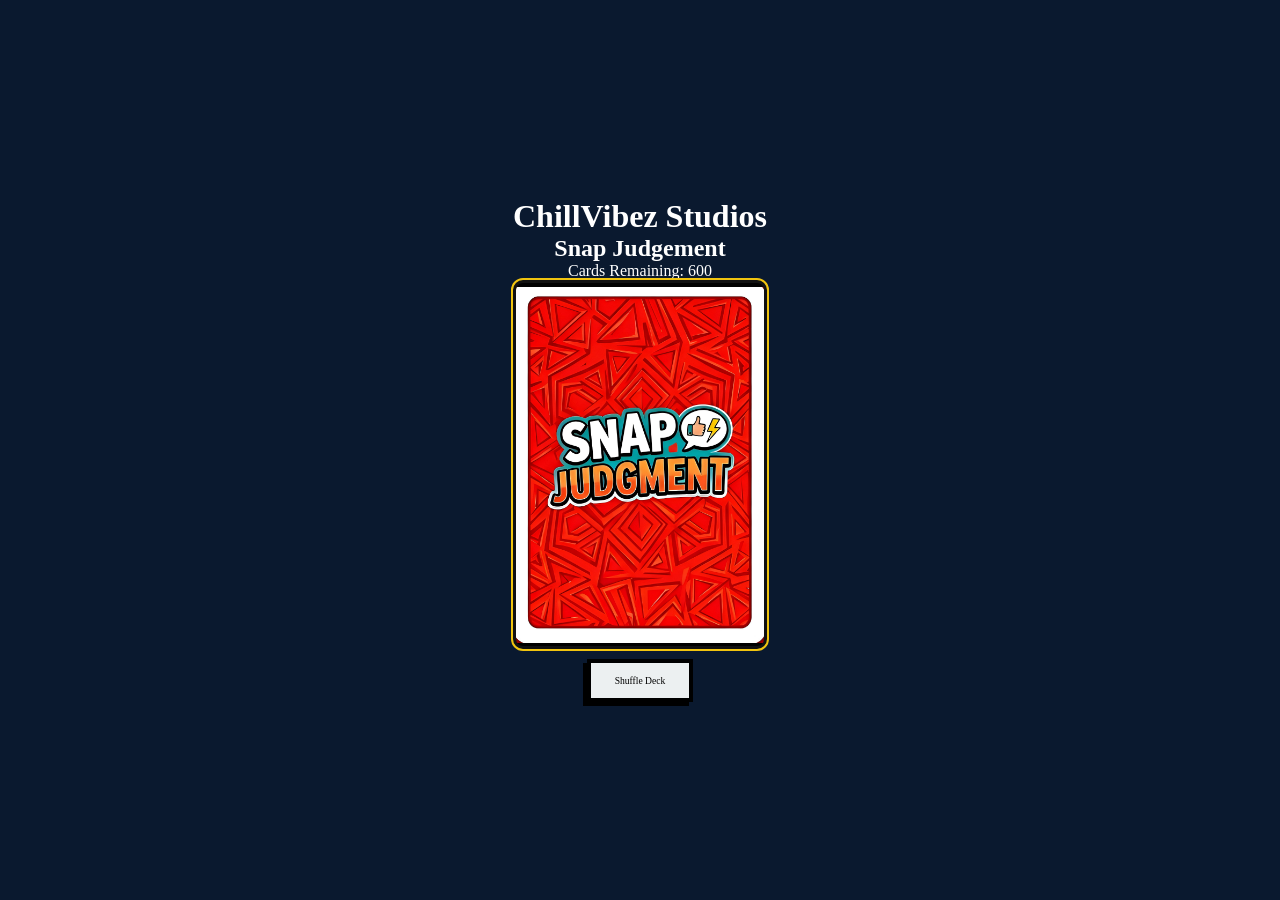
<file: index.html>
<!DOCTYPE html>
<html lang="en">
<head>
    <meta charset="UTF-8">
    <meta name="viewport" content="width=device-width, initial-scale=1.0">
    <title>Snap Judgement</title>
    <link rel="stylesheet" href="style.css?v=2">
</head>
<body>
    <div class="game-container">
        <header>
            <h1 class="studio-name">ChillVibez Studios</h1>
            <h2 id="game-title">Snap Judgement</h2>
            <p id="stats">Cards Remaining: <span id="card-count">300</span></p>
        </header>

        <main>
            <div id="card-area">
                <div class="card" id="main-card">
                    <div class="card-inner">
                        <div class="card-back">
                            <!-- Image will be set via CSS background -->
                        </div>
                        <div class="card-front">
                            <div class="card-header">
                                <span class="card-type" id="card-category">CATEGORY</span>
                                <span class="card-id" id="card-number">#000</span>
                            </div>
                            <div class="card-illustration">
                                <span id="card-emoji">🃏</span>
                            </div>
                            <div class="content-wrapper">
                                <p id="card-text">Click to draw a card!</p>
                            </div>
                            <div class="card-footer">
                                <div class="stat-box">
                                    <span class="stat-label">AWKWARDNESS</span>
                                    <div class="stat-bar"><div class="stat-fill" id="stat-awkward"></div></div>
                                </div>
                                <p class="disclaimer">© 2026 ChillVibez Studios | Created by Ethan Tyler Bonser & Tim Jacobson</p>
                            </div>
                        </div>
                    </div>
                </div>
            </div>
        </main>

        <footer>
            <button id="shuffle-btn">Shuffle Deck</button>
        </footer>
    </div>

    <script src="cards.js"></script>
    <script src="script.js"></script>
</body>
</html>
</file>
<file: style.css>
:root {
    --navy-bg: #0a192f;
    --gold: #f1c40f;
    --accent: #e94560;
    --text-white: #ffffff;
    --text-muted: #8892b0;
    --card-frame: #112240;
    --parchment: #f3e5ab;
    --radius-lg: 20px;
    --radius-md: 12px;
}

* { box-sizing: border-box; margin: 0; padding: 0; }

body {
    background-color: var(--navy-bg);
    color: var(--text-white);
    font-family: 'Press Start 2P', cursive;
    display: flex;
    justify-content: center;
    align-items: center;
    min-height: 100dvh;
    overflow: hidden;
    touch-action: manipulation;
}

/* --- REUSABLE LAYOUTS --- */
.app-container {
    width: 100%;
    height: 100dvh;
    display: flex;
    flex-direction: column;
    align-items: center;
    justify-content: space-between;
    padding: 20px;
    max-width: 1400px;
    margin: auto;
}

header { width: 100%; text-align: center; }
footer { width: 100%; text-align: center; padding-top: 10px; }

/* --- CARD ENGINE --- */
.card {
    aspect-ratio: 2.2 / 3.2;
    perspective: 1000px;
    cursor: pointer;
}

.card-inner {
    position: relative; width: 100%; height: 100%;
    transform-style: preserve-3d; transition: transform 0.5s steps(6);
    will-change: transform;
}

.card.flipped .card-inner { transform: rotateX(180deg); }

.card-back, .card-front {
    position: absolute; width: 100%; height: 100%;
    backface-visibility: hidden; border: 3px solid #111;
    outline: 2px solid var(--gold); border-radius: 10px; overflow: hidden;
}

.card-back { background: #000 url('Images/Snap%20Judgement%20Back%20Card.jpg') center/contain no-repeat; }
.card-front { background: var(--card-frame); transform: rotateX(180deg); padding: 5px; display: flex; flex-direction: column; }

/* --- CARD CONTENT --- */
.card-header { background: linear-gradient(180deg, #631010 0%, #3a0a0a 100%); border: 1px solid var(--gold); border-radius: 8px 8px 2px 2px; padding: 3px; display: flex; justify-content: space-between; align-items: center; }
.card-type { font-size: 0.3rem; color: var(--gold); text-transform: uppercase; }
.card-illustration { flex: 0.8; background: #000; border-radius: 50% 50% 5% 5%; margin: 2px; display: flex; justify-content: center; align-items: center; font-size: 1.2rem; }
.card-main-content { flex: 2.2; display: flex; gap: 4px; }
.card-sidebar { width: 15px; display: flex; flex-direction: column; justify-content: center; gap: 4px; }
.stat-icon { width: 12px; height: 12px; border: 1px solid var(--gold); border-radius: 50%; font-size: 0.4rem; display: flex; justify-content: center; align-items: center; background: #222; }
.content-wrapper { flex: 1; background: var(--parchment); border: 2px solid #8b4513; border-radius: 4px; padding: 6px; display: flex; align-items: center; justify-content: center; }
.mini-card-text { font-family: 'Fredoka', sans-serif; font-weight: 700; font-size: 0.5rem; line-height: 1.1; color: #222; text-align: center; }

/* --- BOARD SPECIFIC --- */
.board-page .board-layout { flex: 1; display: grid; grid-template-columns: 280px 1fr 280px; align-items: center; width: 100%; gap: 30px; }
.board-page .card { height: 42vh; width: auto; margin: 0 auto; }
.board-page .mini-card-text { font-size: 0.85rem; line-height: 1.3; }
.player-container-box {
    display: flex;
    flex-direction: row; /* Side-by-side */
    align-items: center;
    gap: 20px;
}

.side-pile { background: rgba(255,255,255,0.02); border: 3px solid var(--gold); border-radius: var(--radius-lg); padding: 15px; min-width: 180px; text-align: center; }
.win-count { font-size: 3rem; color: var(--gold); margin: 10px 0; }
.submission-slot { width: 100%; height: 28vh; border: 3px dashed rgba(255,255,255,0.05); border-radius: var(--radius-md); display: flex; align-items: center; justify-content: center; }

/* --- PLAYER SPECIFIC --- */
.player-page .player-hand { 
    display: grid;
    grid-template-columns: repeat(4, 90px);
    grid-template-rows: auto auto auto;
    gap: 10px;
    justify-content: center;
    align-content: center;
    padding: 20px;
}

.player-page .card { width: 90px; height: 135px; }

/* Pyramid Row 1: 1 card, centered over 4 columns */
.player-page .hand-card:nth-child(1) {
    grid-column: 1 / span 4;
    justify-self: center;
    width: 105px; height: 155px; /* Slightly larger top card */
}

/* Pyramid Row 2: 2 cards, centered over 4 columns */
.player-page .hand-card:nth-child(2) {
    grid-column: 1 / span 2;
    justify-self: end;
}
.player-page .hand-card:nth-child(3) {
    grid-column: 3 / span 2;
    justify-self: start;
}

/* Pyramid Row 3: 4 cards */
.player-page .hand-card:nth-child(4),
.player-page .hand-card:nth-child(5),
.player-page .hand-card:nth-child(6),
.player-page .hand-card:nth-child(7) {
    grid-column: span 1;
}

/* --- OVERLAYS --- */
#focus-overlay {
    position: fixed;
    top: 0; left: 0;
    width: 100%; height: 100%;
    background: rgba(10, 25, 47, 0.98);
    z-index: 5000;
    display: none;
    flex-direction: column;
    justify-content: center;
    align-items: center;
    padding: 20px;
}

#focused-card-slot {
    width: 280px;
    height: 420px;
    margin-bottom: 30px;
    display: flex;
    justify-content: center;
    align-items: center;
}

#focused-card-slot .card {
    width: 100% !important;
    height: 100% !important;
}

#focused-card-slot .mini-card-text {
    font-size: 1.1rem;
    line-height: 1.4;
}

#focused-card-slot .card-illustration {
    font-size: 5rem;
}

#focused-card-slot .card-header {
    padding: 10px;
}

#focused-card-slot .card-type {
    font-size: 0.8rem;
}

.focus-controls {
    display: flex;
    flex-direction: column;
    gap: 15px;
    width: 100%;
    max-width: 300px;
}

.focus-controls button {
    width: 100%;
    padding: 15px;
    font-size: 0.8rem;
}

.overlay-screen { position: fixed; top: 0; left: 0; width: 100%; height: 100%; background: rgba(10, 25, 47, 0.98); z-index: 5000; display: none; justify-content: center; align-items: center; padding: 20px; text-align: center; }
.overlay-screen.active { display: flex; flex-direction: column; }
.overlay-box { background: var(--card-frame); border: 6px solid var(--gold); border-radius: var(--radius-lg); padding: 30px; max-width: 500px; width: 95%; }

/* --- BUTTONS --- */
button { font-family: 'Press Start 2P', cursive; font-size: 0.6rem; padding: 12px 24px; border: 4px solid #000; background: #ecf0f1; cursor: pointer; box-shadow: -4px 4px 0 black; transition: transform 0.1s; }
button:active { transform: translate(-2px, 2px); box-shadow: 0 0 0; }
.btn-green { background: #2ecc71; color: white; }
.btn-red { background: #e74c3c; color: white; }
.btn-gold { background: var(--gold); color: black; }

/* --- CONNECTION BOX --- */
.connection-box {
    background: #000;
    border: 1.5px solid var(--gold);
    border-radius: var(--radius-md);
    padding: 20px;
    display: flex;
    flex-direction: column;
    align-items: center;
    gap: 15px;
    box-shadow: 0 0 15px rgba(241, 196, 15, 0.3), inset 0 0 10px rgba(0,0,0,0.5);
    backdrop-filter: blur(10px);
}

.qr-container {
    background: #fff;
    padding: 12px;
    border: 2px solid var(--gold);
    border-radius: 4px;
    width: 180px;
    height: 180px;
    display: flex;
    justify-content: center;
    align-items: center;
    box-shadow: 0 0 20px rgba(255,255,255,0.1);
}

.join-code {
    font-family: 'Press Start 2P', cursive;
    font-size: 0.9rem;
    color: var(--gold);
    text-shadow: 0 0 10px rgba(241, 196, 15, 0.5);
    text-align: center;
}

.join-label {
    font-family: 'Bangers', cursive;
    font-size: 1.8rem;
    letter-spacing: 2px;
    color: var(--text-white);
    text-shadow: 2px 2px 0 #000;
}

/* Animations */
@keyframes dealCard { 0% { transform: translateY(-600px); opacity: 0; } 100% { transform: translateY(0); opacity: 1; } }
.dealing { animation: dealCard 0.5s cubic-bezier(0.175, 0.885, 0.32, 1.275) both; }
</file>
